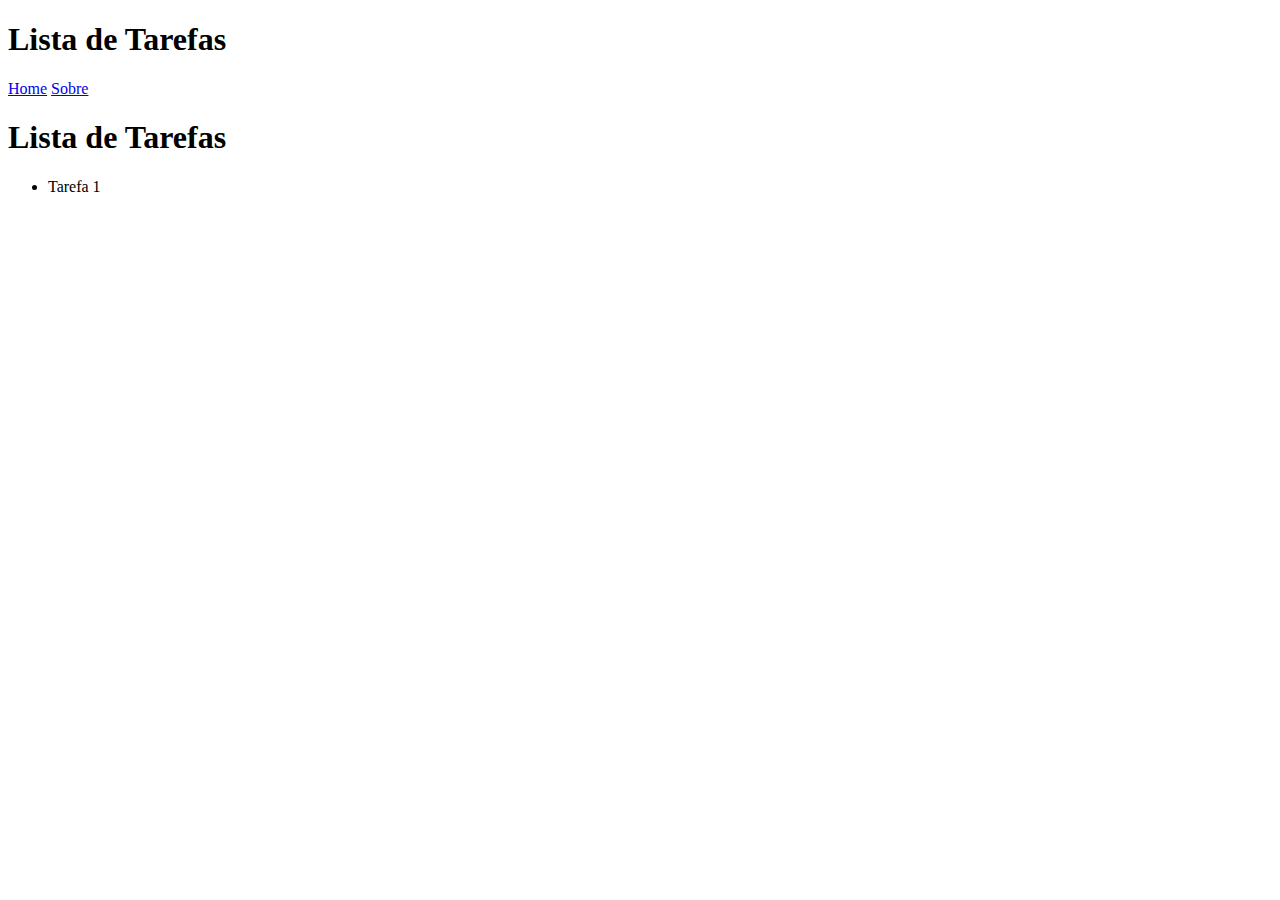
<file: index.html>
<!DOCTYPE html>
<html lang="en">
<head>
    <meta charset="UTF-8">
    <meta name="viewport" content="width=4, initial-scale=1.0">
    <title>Lista de Tarefas</title>
</head>
<body>
    <header>
        <h1>Lista de Tarefas</h1>
        <nav>
            <a href="home.html">Home</a>
            <a href="sobre.html">Sobre</a>
        </nav>
    </header>
    
    <h1>Lista de Tarefas</h1>
    <ul>
        <li>Tarefa 1</li>
    </ul>
</body>
</html>
</file>
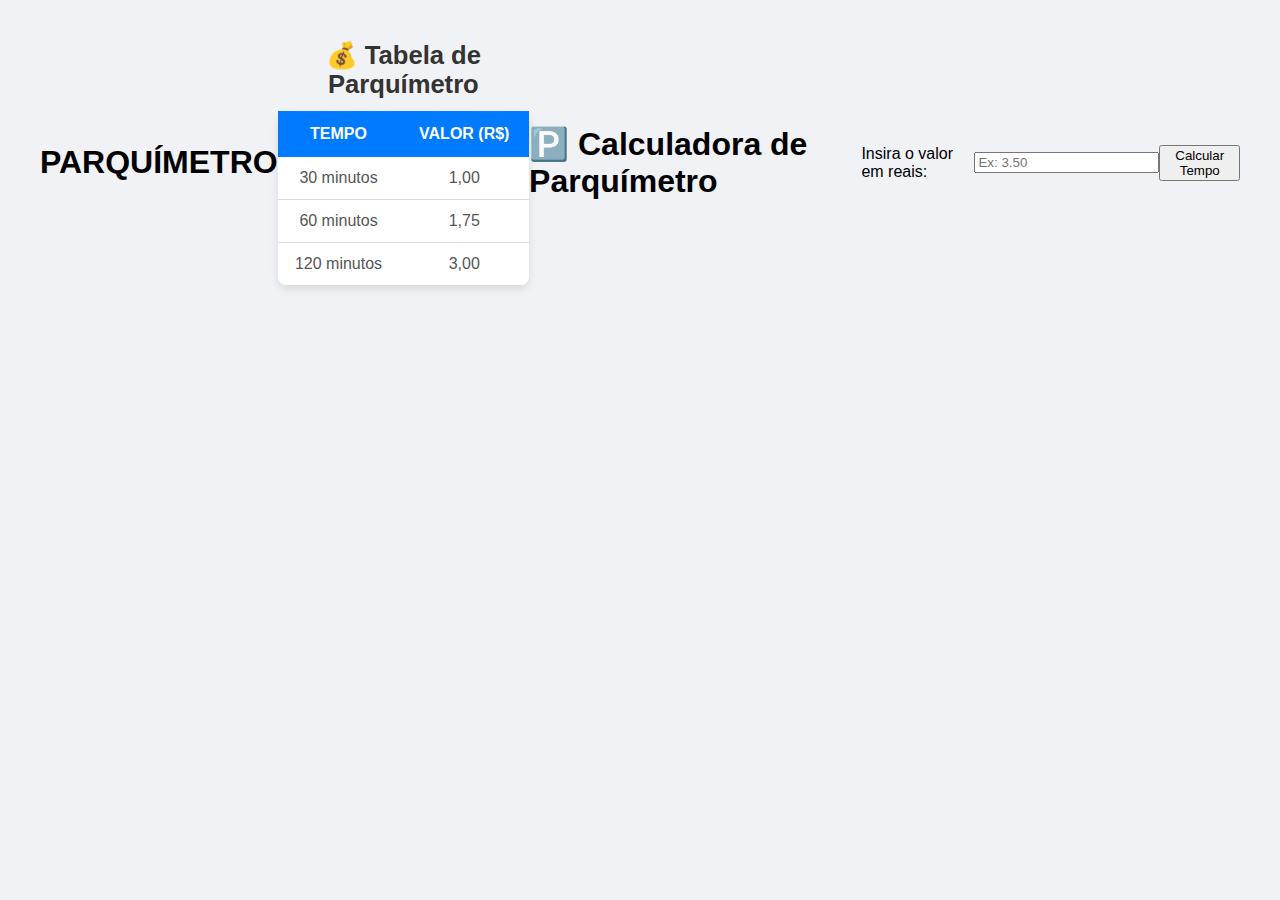
<file: tarefa parquimetro/index.html>
<!DOCTYPE html>
<html lang="en">
<head>
    <meta charset="UTF-8">
    <meta name="viewport" content="width=device-width, initial-scale=1.0">
    <title>Parquímetro</title>
    <link rel="stylesheet" href="style.css">
</head>
<body>
    <h1>PARQUÍMETRO</h1>
    <table>
    <caption>💰 Tabela de Parquímetro</caption>
    <thead>
      <tr>
        <th>Tempo</th>
        <th>Valor (R$)</th>
      </tr>
    </thead>
    <tbody>
      <tr>
        <td>30 minutos</td>
        <td>1,00</td>
      </tr>
      <tr>
        <td>60 minutos</td>
        <td>1,75</td>
      </tr>
      <tr>
        <td>120 minutos</td>
        <td>3,00</td>
      </tr>
    </tbody>
  </table>
 <h1>🅿️ Calculadora de Parquímetro</h1>
  <p>Insira o valor em reais:</p>
  <input type="number" id="valor" step="0.01" min="0" placeholder="Ex: 3.50">
  <button onclick="calcularTempo()">Calcular Tempo</button>

  <div id="resultado"></div>

  <script>
    function calcularTempo() {
      const valor = parseFloat(document.getElementById("valor").value);
      const resultado = document.getElementById("resultado");

      const preco30 = 1.00;
      const preco60 = 1.75;
      const preco120 = 3.00;
      let tempo = 0;

      if (valor >= preco120) {
        tempo = Math.floor((valor / preco120) * 120);
      } else if (valor >= preco60) {
        tempo = Math.floor((valor / preco60) * 60);
      } else if (valor >= preco30) {
        tempo = Math.floor((valor / preco30) * 30);
      }else {
        resultado.innerHTML = "⚠️ Valor insuficiente para estacionar.";
        return;
      }
       

      resultado.innerHTML = `⏱️ Tempo de estacionamento: <strong>${tempo} minutos</strong>`;
    }
  </script>

</body>
</html>
</file>
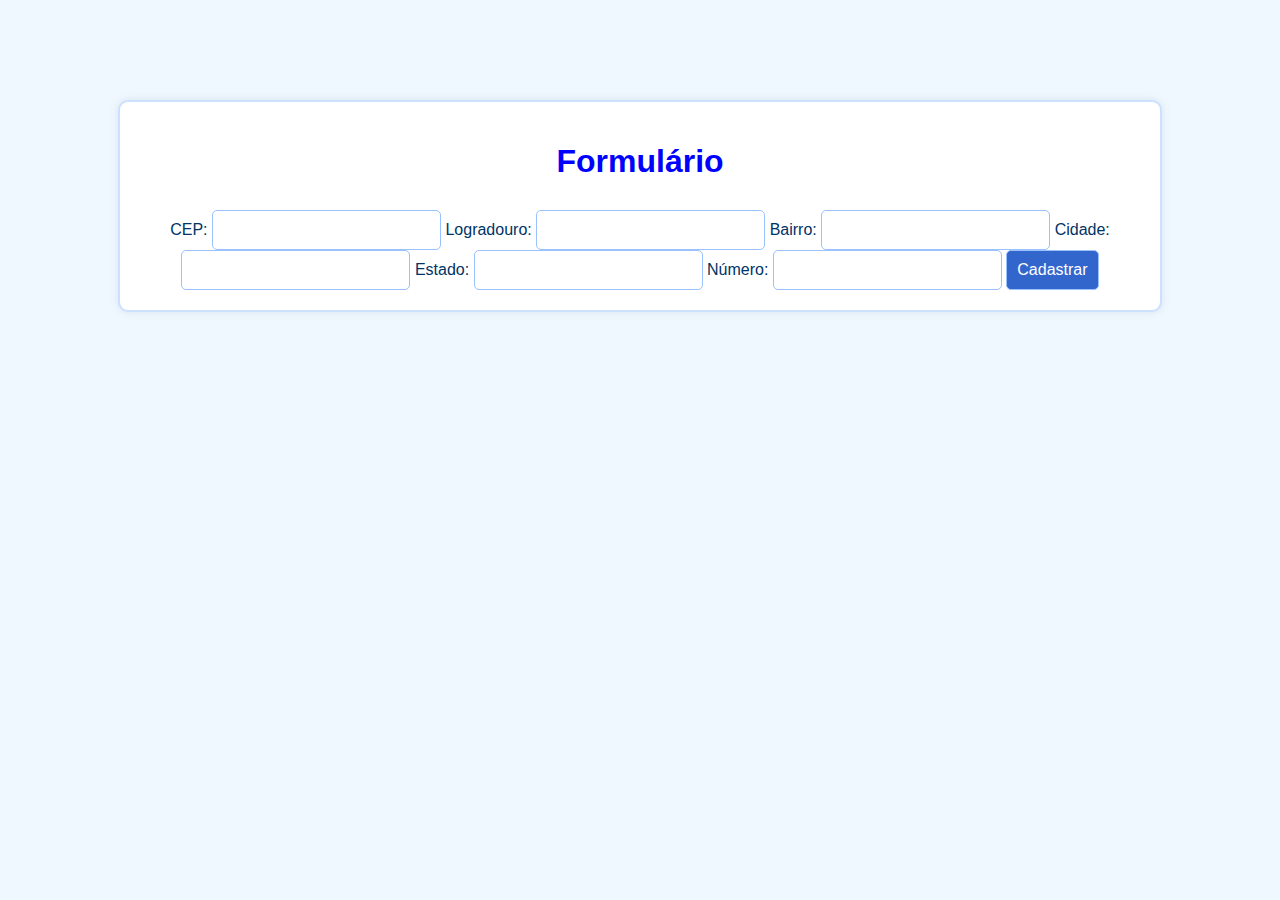
<file: tarefa8/cep.html>
<!DOCTYPE html>
<html lang="pt-BR">
<head>
    <meta charset="UTF-8">
    <meta name="viewport" content="width=device-width, initial-scale=1.0">
    <title>Formulário de Endereço</title>
    <link rel="stylesheet" href="cep.css">

</head>
<body>
    <main>
         <h1>Formulário</h1>
         <label for="cep">CEP: </label>
         <input type="number" id="cep">

         <label for="logradouro">Logradouro: </label>
         <input type="text" id="logradouro">

         <label for="Bairro">Bairro: </label>
         <input type="text" id="bairro">

         <label for="cidade">Cidade: </label>
         <input type="text" id="cidade">

         <label for="Estado">Estado: </label>
         <input type="text" id="estado">

         <label for="numero">Número: </label>
         <input type="number" id="numero">

         <button id="botao">Cadastrar</button>


    </main>
   <script src="cep.js"></script>
    
</body>
</html>
</file>
<file: tarefa parquimetro/style.css>
/* Estilo geral da página */
body {
  font-family: 'Segoe UI', Tahoma, Geneva, Verdana, sans-serif;
  background-color: #f0f2f5;
  margin: 0;
  padding: 40px;
  display: flex;
  justify-content: center;
  align-items: center;
}

/* Estilo da tabela */
table {
  width: 360px;
  border-collapse: collapse;
  background-color: #ffffff;
  box-shadow: 0 4px 8px rgba(0,0,0,0.1);
  border-radius: 8px;
  overflow: hidden;
}

/* Título da tabela */
caption {
  font-size: 1.6em;
  font-weight: bold;
  margin-bottom: 12px;
  color: #333;
}

/* Cabeçalho */
thead th {
  background-color: #007BFF;
  color: white;
  padding: 14px;
  font-size: 1em;
  text-transform: uppercase;
}

/* Células */
td {
  padding: 12px;
  text-align: center;
  border-bottom: 1px solid #ddd;
  font-size: 1em;
  color: #555;
}

/* Última linha sem borda */
tbody tr:last-child td {
  border-bottom: none;
}

/* Efeito ao passar o mouse */
tbody tr:hover {
  background-color: #f1f9ff;
  cursor: default;
}
</file>
<file: tarefa8/cep.css>
.{
    margin: 0;
    padding: 0;

}
main h1{
    color: blue;

}
main{
    background-color: aquamarine;
    text-align: center;
    border-color: blue;
    table-layout: fixed;
}/* style.css */

body {
    background-color: #f0f8ff; /* azul bem claro */
    font-family: 'Segoe UI', Tahoma, Geneva, Verdana, sans-serif;
    margin: 0;
    padding: 0;
    color: #003366; /* azul escuro */
}

main {
    max-width: 1000px;
    margin: 100px auto;
    padding: 20px;
    background-color: #ffffff;
    border: 2px solid #cce0ff;
    border-radius: 10px;
    box-shadow: 0 0 10px rgba(0, 51, 102, 0.1);
}

h1 {
    text-align: center;
    color: #003366;
    margin-bottom: 30px;
}


input, select, button {
    padding: 10px;
    border: 1px solid #99c2ff;
    border-radius: 5px;
    font-size: 16px;
}

input:focus, select:focus {
    outline: none;
    border-color: #3366cc;
    box-shadow: 0 0 5px rgba(51, 102, 204, 0.3);
}

button {
    background-color: #3366cc;
    color: white;
    cursor: pointer;
    transition: background-color 0.3s ease;
}

button:hover {
    background-color: #254e99;
}

p {
    background-color: #e6f2ff;
    border: 1px solid #99c2ff;
    border-radius: 5px;
    padding: 10px;
    margin-bottom: 10px;
    font

form #valor{
    border-color: blue;
    background-color: aqua;
    border-radius: 10%;
    display: block;
    text-align: center;
}
form #categoria{
    margin: 1%;
    display: block;
    border-color: blue;
    background-color: aqua;
    border-radius: 10%;
    text-align: center;
}
form button{
    background-color: blue;
    color: white;
    border-radius: 10%;
}
body{
    
}
</file>
